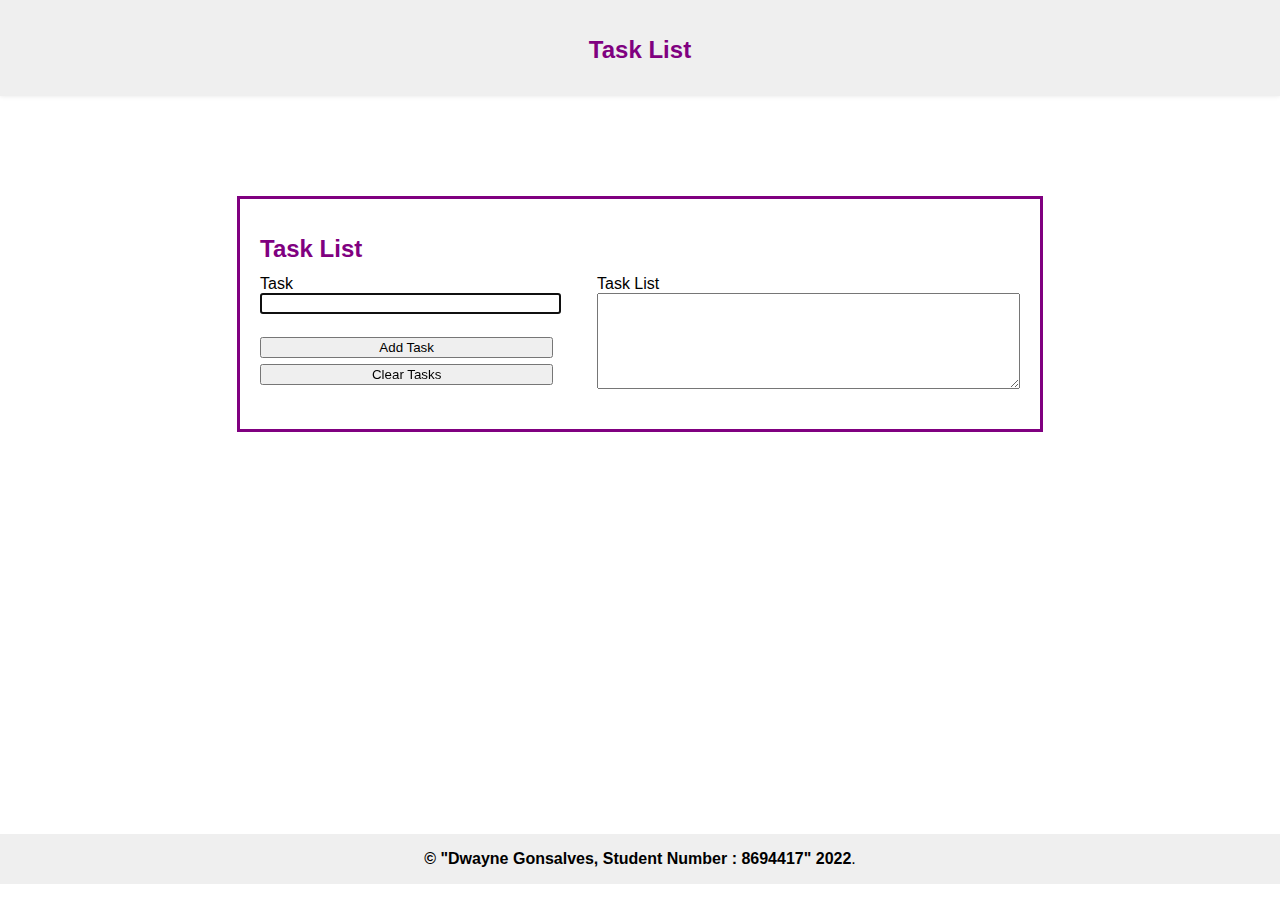
<file: Part1-task_list/task_list/index.html>
<!DOCTYPE html>
<html>
<head>
  <meta charset="UTF-8">
  <meta name="viewport" content="width=device-width, initial-scale=1"> 
  <title>Task List</title>
  <link type="text/css" rel="stylesheet" href="task_list.css">
</head>
<body>

  <header>
    <h1>Task List</h1>
   
</header>

  <main>
    <div class="box">
      <h1>Task List</h1> 
      <div class="left">
        
      <div id="tasks">
          <label for="task_list">Task List</label><br>
          <textarea id="task_list" rows="6" cols="50"></textarea>
      </div>
      <div>
          <label for="task">Task</label><br>
          <input type="text" name="task" id="task">      
      </div> 
      
    </div>   
      <div>
          <input type="button" name="add_task" id="add_task" value="Add Task"><br>
          <input type="button" name="clear_tasks" id="clear_tasks" value="Clear Tasks">      
      </div>
    </div>
    
  </main> 

  <div class="footer"><strong>&copy; "Dwayne Gonsalves, Student Number : 8694417" 2022</strong>.</div>

  <script src="https://code.jquery.com/jquery-3.4.1.min.js"></script>
  <script type="text/javascript" src="task_list.js"></script>
</body>
</html>
</file>
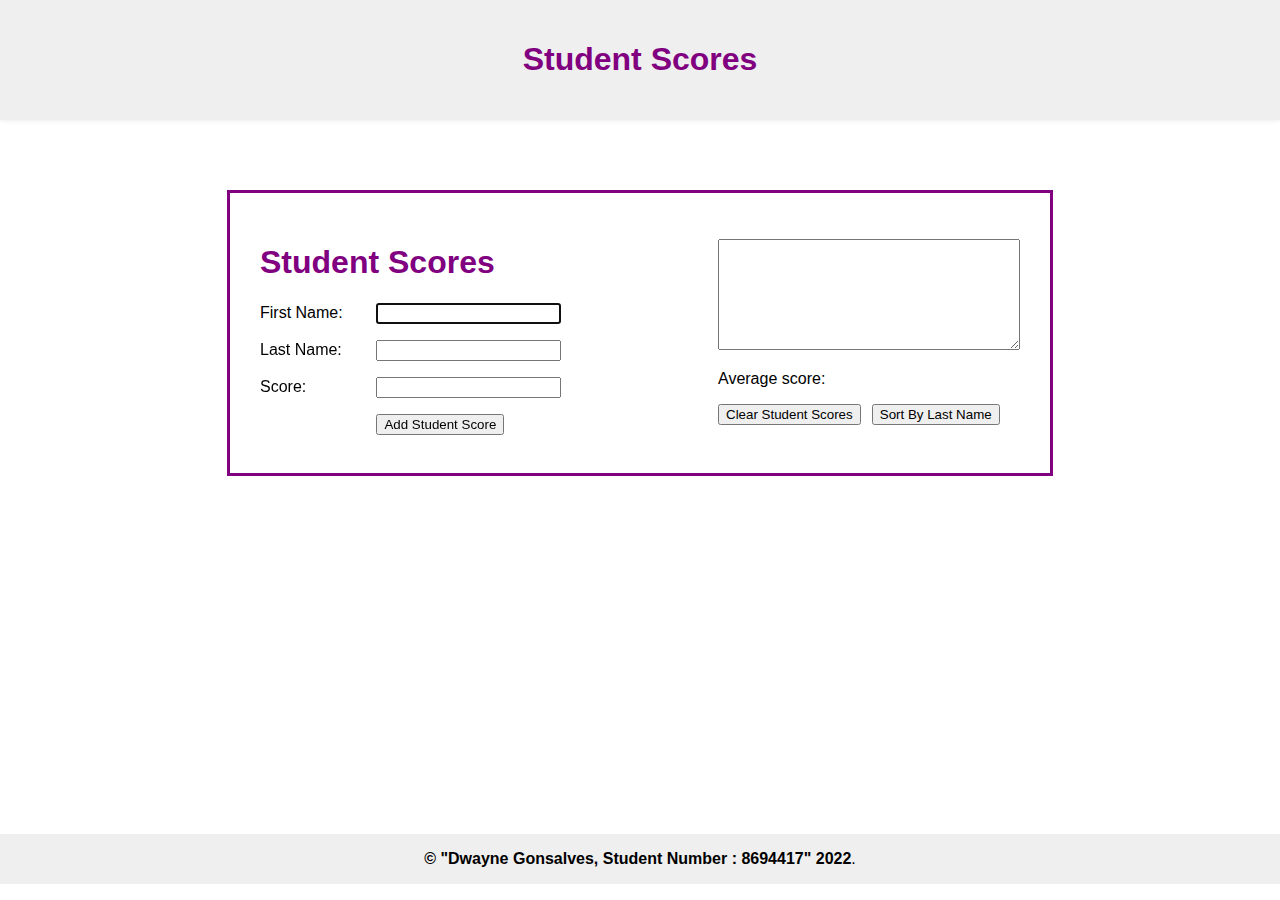
<file: Part2-scores/scores/index.html>
<!DOCTYPE html>
<html>
<head>
	<meta charset="UTF-8">
	<meta name="viewport" content="width=device-width, initial-scale=1">
    <title>Student Scores</title>
    <link rel="stylesheet" href="scores.css">
</head>

<body>
	<header>
		<h1>Student Scores</h1>
	</header>
    <main>
		<div class="box">
        <section>
			<h1>Student Scores</h1>
			<div>
				<label>First Name:</label>
				<input type="text" id="first_name">
			</div>
			<div>
				<label>Last Name:</label>
				<input type="text" id="last_name">
			</div>
			<div>
				<label>Score:</label>
				<input type="text" id="score">
			</div>
			<div>
				<label></label>
				<input type="button" id="add_button" value="Add Student Score">
			</div>
        </section>
		<aside>
			<div>
				<textarea id="scores" rows="7" cols="35"></textarea>
			</div>
			<div>
				<label>Average score:</label>
				<label id="avr_score"></label>
			</div>
			<div>
				<input type="button" id="clear_button" value="Clear Student Scores">
				<input type="button" id="sort_button" value="Sort By Last Name">
			</div>
		</aside>
	</div>
    </main>
	<div class="footer"><strong>&copy; "Dwayne Gonsalves, Student Number : 8694417" 2022</strong>.</div>
	<script src="https://code.jquery.com/jquery-3.4.1.slim.min.js"></script>
   	<script src="scores.js"></script>
</body>
</html>
</file>
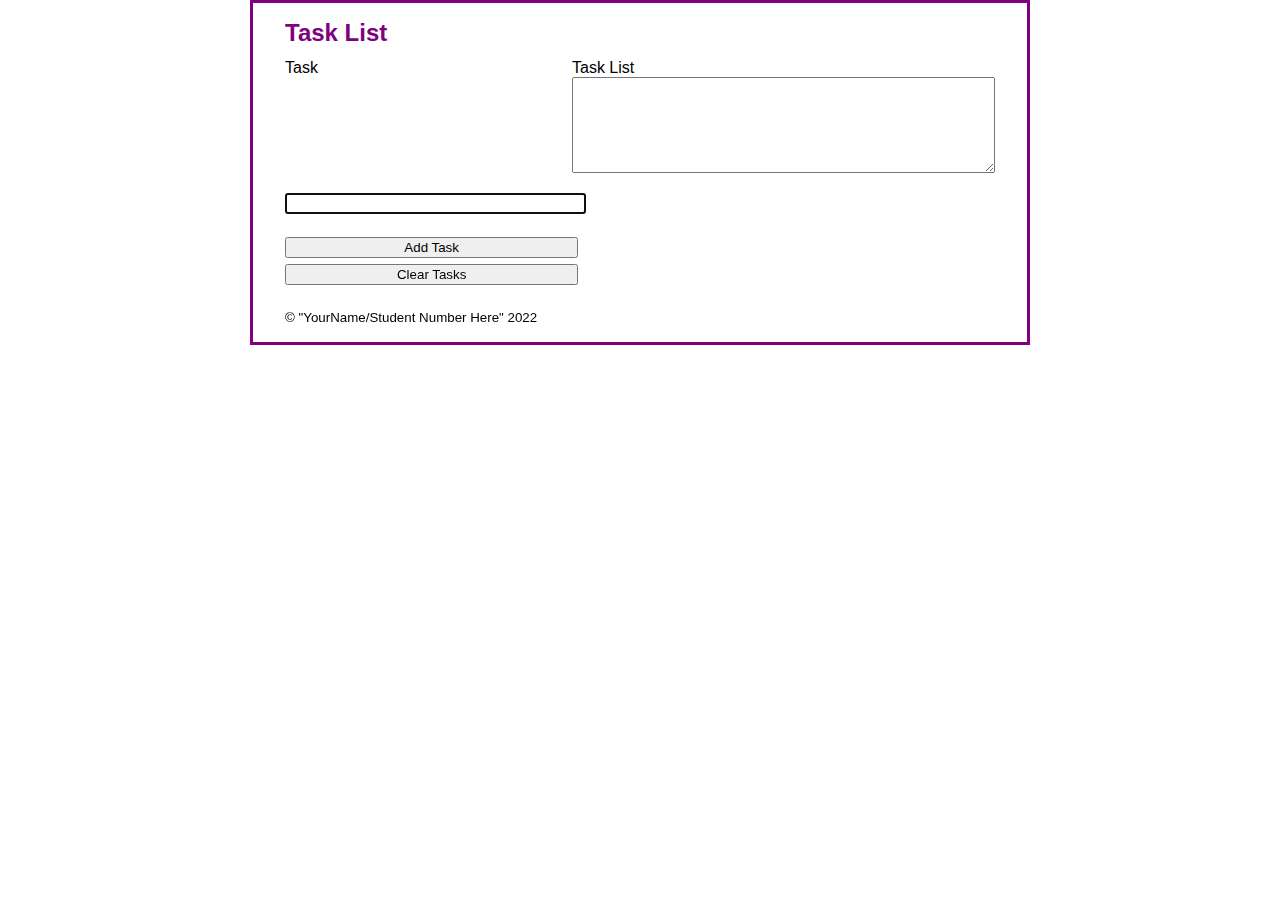
<file: 4/Part1-task_list/task_list/index.html>
<!DOCTYPE html>
<html>
<head>
  <meta charset="UTF-8">
  <meta name="viewport" content="width=device-width, initial-scale=1"> 
  <title>Task List</title>
  <link type="text/css" rel="stylesheet" href="task_list.css">
</head>
<body>
  <main>
    <h1>Task List</h1> 
    <div id="tasks">
        <label for="task_list">Task List</label><br>
        <textarea id="task_list" rows="6" cols="50"></textarea>
    </div>
    <div>
        <label for="task">Task</label><br>
        <input type="text" name="task" id="task">      
    </div>    
    <div>
        <input type="button" name="add_task" id="add_task" value="Add Task"><br>
        <input type="button" name="clear_tasks" id="clear_tasks" value="Clear Tasks">      
    </div>
  </main> 
  <small>&copy; "YourName/Student Number Here" 2022</small>
  <script src="https://code.jquery.com/jquery-3.4.1.min.js"></script>
  <script type="text/javascript" src="task_list.js"></script>
</body>
</html>
</file>
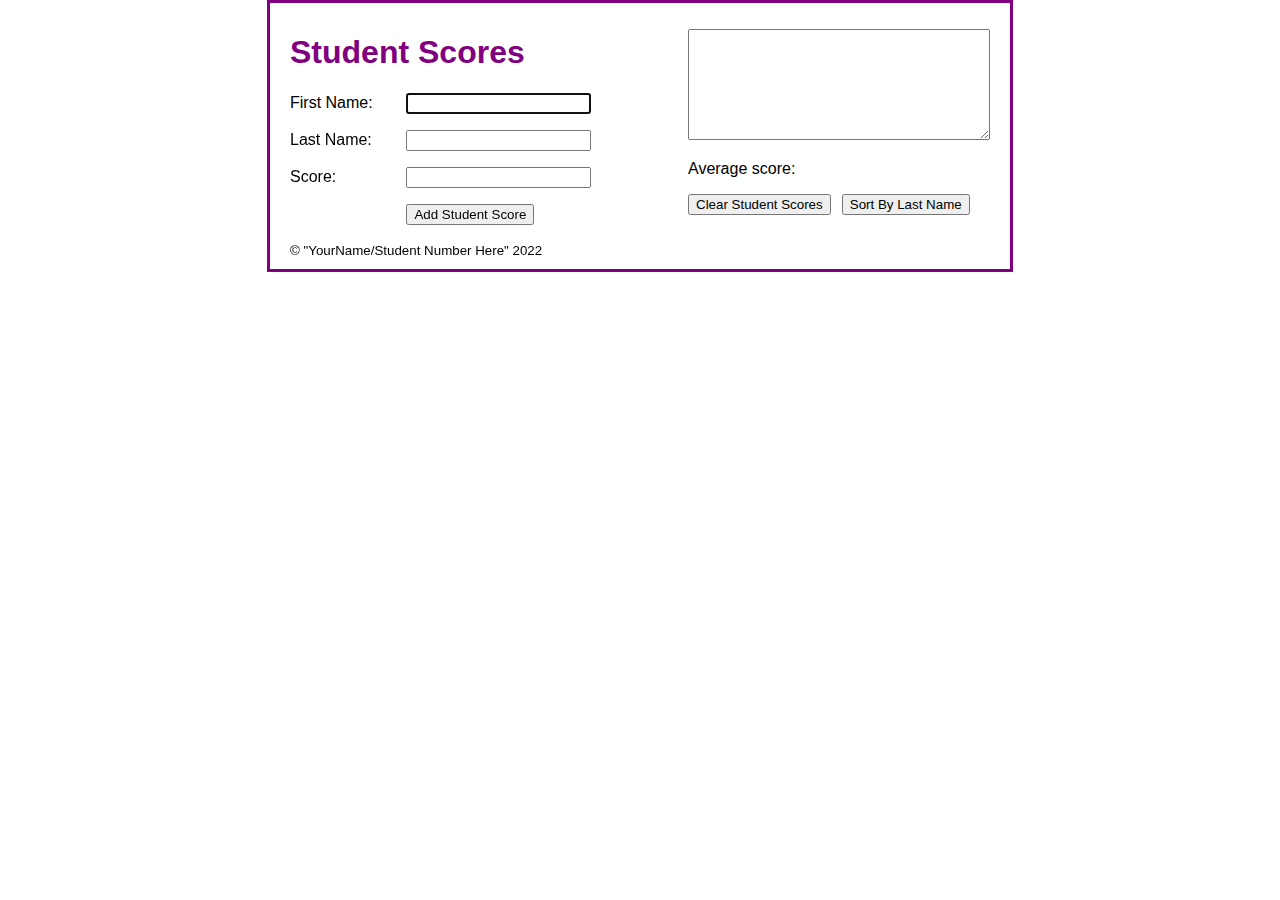
<file: 4/Part2-scores/scores/index.html>
<!DOCTYPE html>
<html>
<head>
	<meta charset="UTF-8">
	<meta name="viewport" content="width=device-width, initial-scale=1">
    <title>Student Scores</title>
    <link rel="stylesheet" href="scores.css">
</head>

<body>
    <main>
        <section>
			<h1>Student Scores</h1>
			<div>
				<label>First Name:</label>
				<input type="text" id="first_name">
			</div>
			<div>
				<label>Last Name:</label>
				<input type="text" id="last_name">
			</div>
			<div>
				<label>Score:</label>
				<input type="text" id="score">
			</div>
			<div>
				<label></label>
				<input type="button" id="add_button" value="Add Student Score">
			</div>
        </section>
		<aside>
			<div>
				<textarea id="scores" rows="7" cols="35"></textarea>
			</div>
			<div>
				<label>Average score:</label>
				<label id="avr_score"></label>
			</div>
			<div>
				<input type="button" id="clear_button" value="Clear Student Scores">
				<input type="button" id="sort_button" value="Sort By Last Name">
			</div>
		</aside>
    </main>
	<small>&copy; "YourName/Student Number Here" 2022</small>
	<script src="https://code.jquery.com/jquery-3.4.1.slim.min.js"></script>
   	<script src="scores.js"></script>
</body>
</html>
</file>
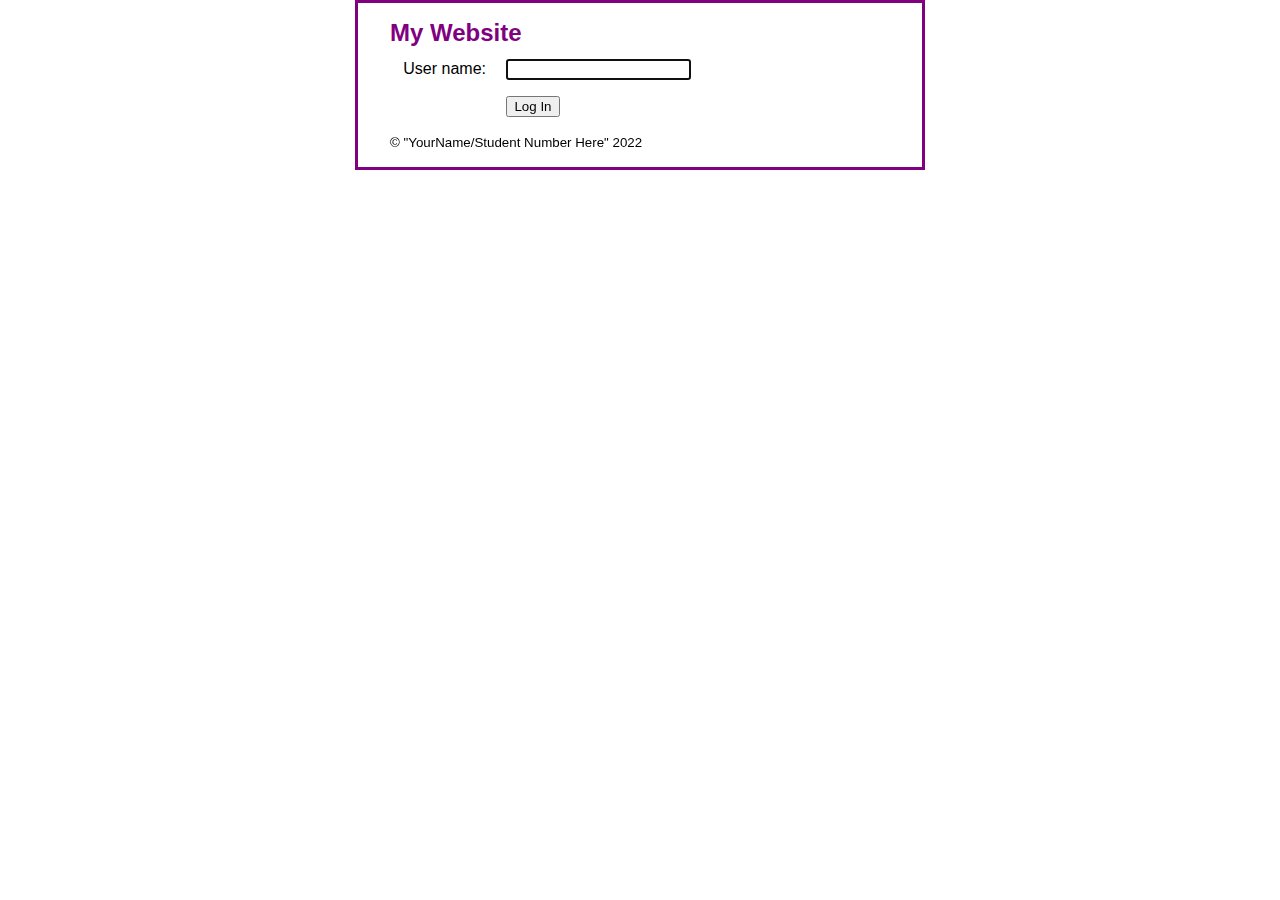
<file: Assignment 3 JS/Part1-login/login/index.html>
<!DOCTYPE html>
<html>

<head>
    <meta charset="UTF-8">
    <meta name="viewport" content="width=device-width, initial-scale=1">
    <title>My Website</title>
    <link rel="stylesheet" type="text/css" href="login.css">
</head>

<body>
    <main>
        <h1>My Website</h1>
        <div>
            <label for="user">User name:</label>
            <input type="text" id="user">
            <span class="message"></span>
        </div>
        <div>
            <label></label>
            <button type="button" id="login">
                Log In
            </button>
        </div>
    </main>
    <small>&copy; "YourName/Student Number Here" 2022</small>

    <script src="https://code.jquery.com/jquery-3.4.1.slim.min.js"></script>
    <script src="login.js"></script>
    <!-- <script src="/path/to/jquery.cookie.js"></script> -->

    <script>
        "use strict";
        // const user = getCookieByName("user");
        // var user1 = $.cookie("user");
        const user = sessionStorage.getItem('user');

        if (user) { // logged in
            goToPage("login.html");
        } else {

            $("#user").focus();
            $("#login").click(() => {
                const user = $("#user").val();
                console.log("data :", user)
                if (user) {
                   
                    setCookie("user",user)
                    goToPage("login.html");

                } else {
                    $("#user").next().text("Please enter a user name.");
                    $("#user").focus();
                }
            });

        }
    </script>


</body>

</html>
</file>
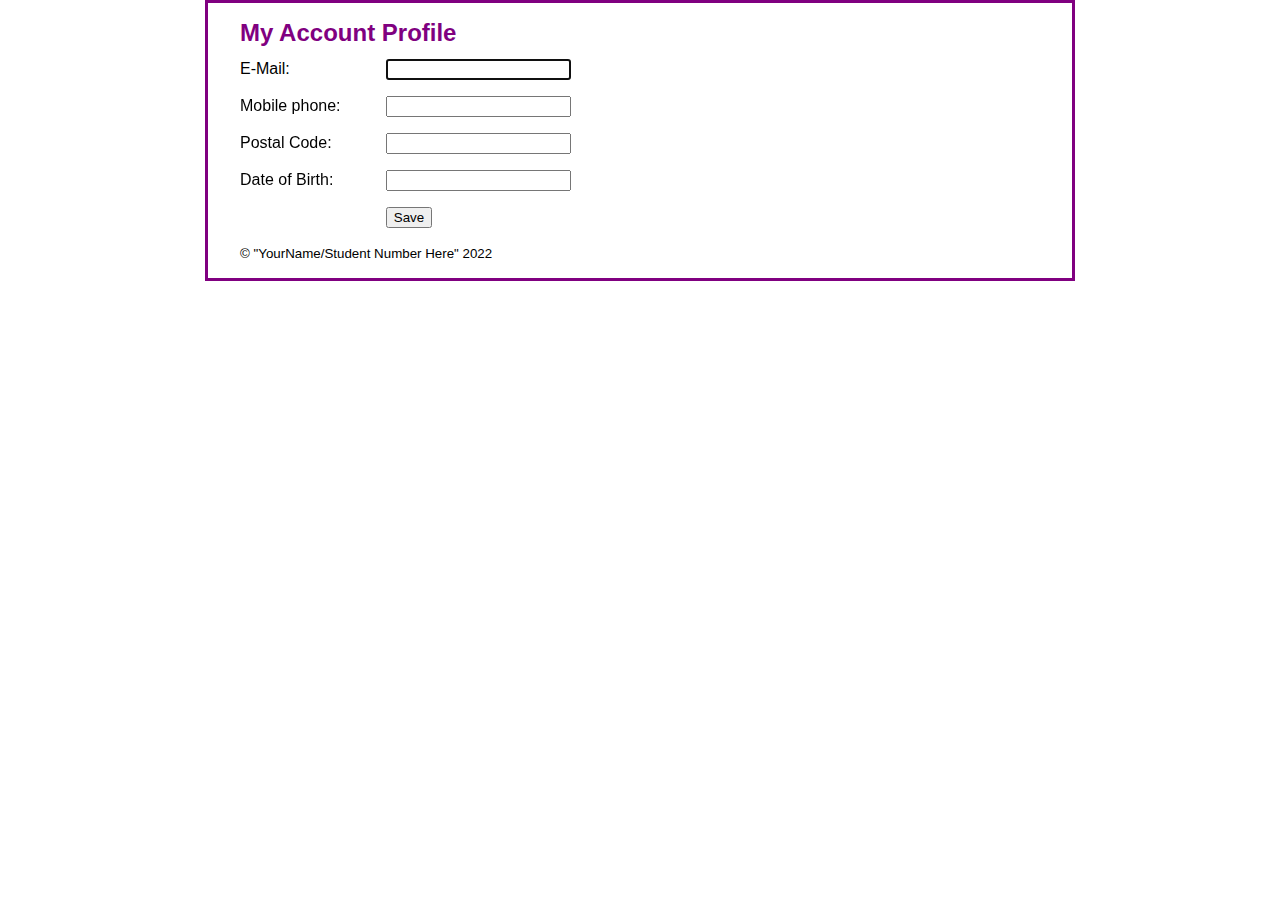
<file: Assignment 3 JS/Part2-profile/profile/index.html>
<!DOCTYPE html>
<html>
<head>
	<meta charset="UTF-8">
	<meta name="viewport" content="width=device-width, initial-scale=1">
    <title>My Account Profile</title>
    <link rel="stylesheet" href="profile.css">
</head>

<body>
	<main>
		<h1>My Account Profile</h1>
		<div>
			<label for="email">E-Mail:</label>
			<input type="text" name="email" id="email">
			<span class="message"></span>
		</div>
		<div>
			<label for="phone">Mobile phone:</label>
			<input type="text" name="phone" id="phone">
			<span class="message"></span>
		</div>
		<div>
			<label for="zip">Postal Code:</label>
			<input type="text" name="postal" id="postal">
			<span class="message"></span>
		</div>
		<div>
			<label for="dob">Date of Birth:</label>
			<input type="text" name="dob" id="dob">
			<span class="message"></span>
		</div>
		<div>
			<label></label>
			<input type="button" id="save" value="Save">
		</div>
	</main>
	<small>&copy; "YourName/Student Number Here" 2022</small>
	<script src="https://code.jquery.com/jquery-3.4.1.slim.min.js"></script>
   	<script src="save_profile.js"></script>
</body>
</html>
</file>
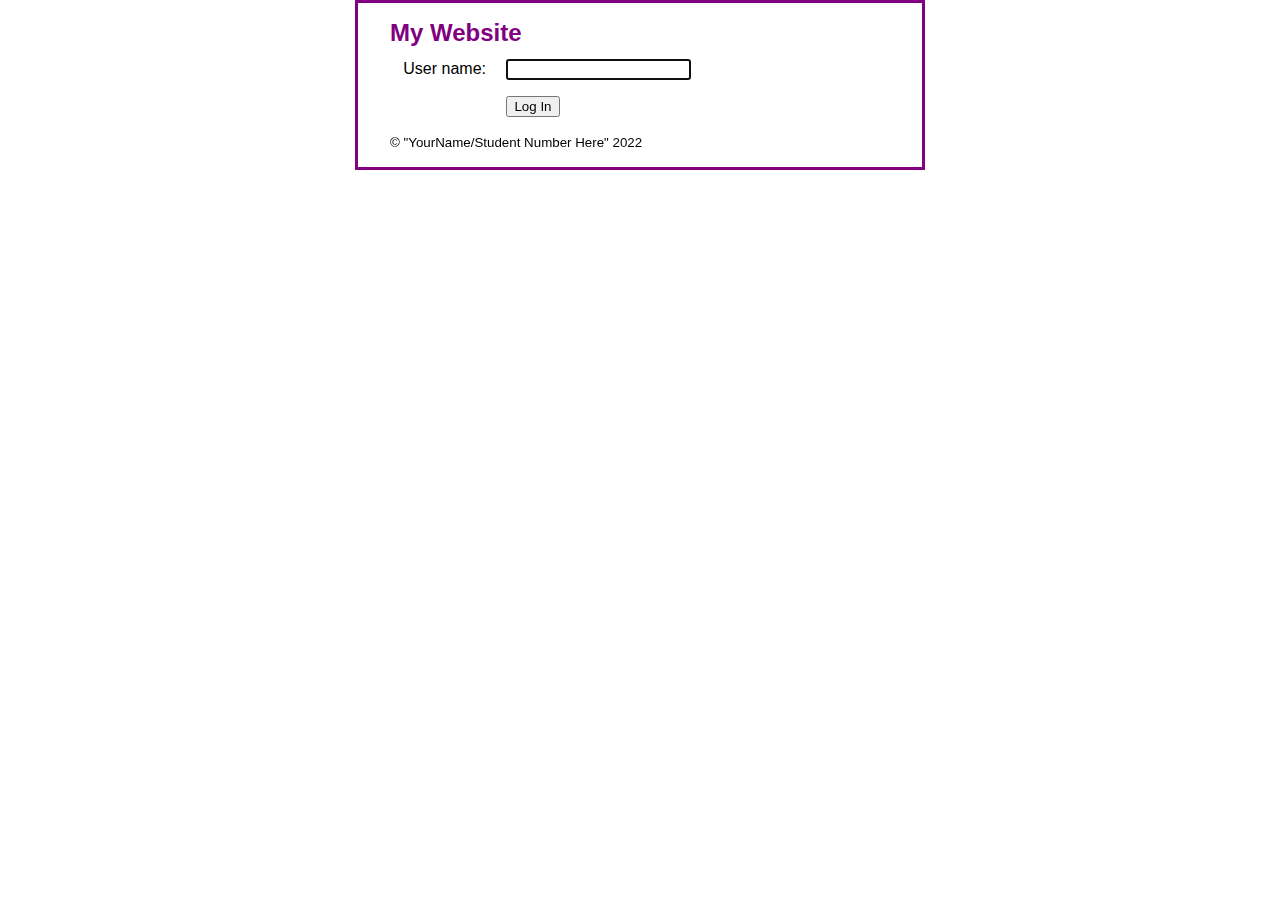
<file: Assignment 3 JS/Part1-login/login/login.html>
<!DOCTYPE html>
<html>

<head>
    <meta charset="UTF-8">
    <meta name="viewport" content="width=device-width, initial-scale=1">
    <title>My Website</title>
    <link rel="stylesheet" type="text/css" href="login.css">
</head>

<body>
    <main class="profile">
        <div>
            <h1>My Website</h1>
            <h2>Welcome, <span id="name"></span>!</h2>
        </div>
        <div>
            <input type="button" id="logout" value="Log Out">
        </div>
    </main>
    <script src="https://code.jquery.com/jquery-3.4.1.slim.min.js"></script>
    <script src="login.js"></script>
    <script>
        "use strict";
        
        const user = sessionStorage.getItem('user');


        if (user) { // logged in
            $("#name").text(user);
            $("#logout").focus();

            $("#logout").click(() => {
                 deleteCookie("user");
                 goToPage("index.html");
            });
        } else {
            goToPage("index.html");
        }
    </script>
</body>

</html>
</file>
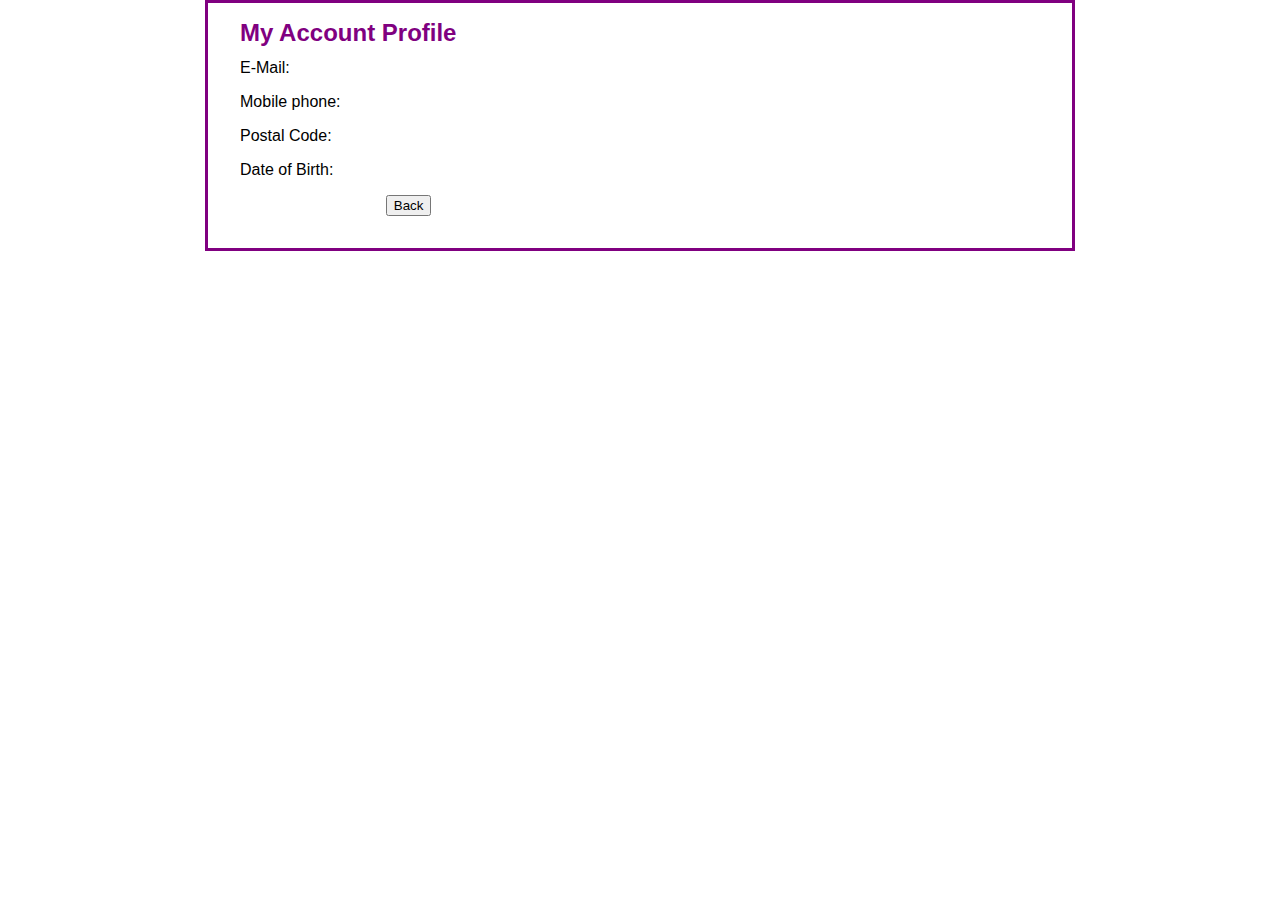
<file: Assignment 3 JS/Part2-profile/profile/profile.html>
<!DOCTYPE html>
<html>
<head>
    <meta charset="UTF-8">
	<meta name="viewport" content="width=device-width, initial-scale=1">
    <title>My Account Profile</title>
	<link rel="stylesheet" href="profile.css">
</head>

<body>
	<main>
		<h1>My Account Profile</h1>
		<div>
			<label>E-Mail:</label>
			<span id="email"></span>
		</div>
		<div>
			<label>Mobile phone:</label>
			<span id="phone"></span>
		</div>
		<div>
			<label>Postal Code:</label>
			<span id="postal"></span>
		</div>
		<div>
			<label>Date of Birth:</label>
			<span id="dob"></span>
		</div>
		<div>
			<label></label>
			<input type="button" id="back" value="Back">
		</div>
	</main>
	<script src="https://code.jquery.com/jquery-3.4.1.slim.min.js"></script>
	<script src="display_profile.js"></script>
</body>
</html>
</file>
<file: Part1-task_list/task_list/task_list.css>
body {
    font-family: Arial, Helvetica, sans-serif;
    background-color: white;
    margin: 0 auto;
}
header {
    background: #efefef;
    box-shadow: 0 0 5px rgba(0, 0, 0, 0.1);
    margin-bottom: 100px;
    display: flex;
    flex-direction: column;
    align-items: center;
    padding: 20px 0;
}
h1 { 
    font-size: 150%;
    color: purple;
    margin-bottom: .5em;
}
div {
    margin-bottom: 1em;
}
input {
    width: 22em;
    margin-right: 1em;
    margin-bottom: .5em;
}
main {
    display: flex;
    align-items: center;
    justify-content: center;
}

.box {
    padding: 20px;
    border: 3px solid purple;
    width: 760px;
}


.footer {
    position: absolute;
    right: 0;
    bottom: 0;
    left: 0;
    padding: 1rem;
    background-color: #efefef;
    text-align: center;
  }
#tasks {
    margin-top: 0;
    float: right;
}
</file>
<file: Part2-scores/scores/scores.css>
body {
    font-family: Arial, Helvetica, sans-serif;
    background-color: white;
    margin: 0 auto;
}
main {
	overflow: hidden;
    display: flex;
    justify-content: center;
}
header {
    background: #efefef;
    box-shadow: 0 0 5px rgba(0, 0, 0, 0.1);
    margin-bottom: 70px;
    display: flex;
    flex-direction: column;
    align-items: center;
    padding: 20px 0;
}
section {
	float: left;
}
aside {
	float: right;
	margin-top: 1em;
}
h1 {
    color: purple;
}
div {
    margin-bottom: 1em;
}
label {
    display: inline-block;
    width: 7em;
}
input {
    margin-right: 0.5em;
}
span {
    color: red;
}

.box {
    width: 760px;
    border: 3px solid purple;
    padding: 30px;
    height: 220px;
}

.footer {
    position: absolute;
    right: 0;
    bottom: 0;
    left: 0;
    padding: 1rem;
    background-color: #efefef;
    text-align: center;
  }
</file>
<file: 4/Part1-task_list/task_list/task_list.css>
body {
    font-family: Arial, Helvetica, sans-serif;
    background-color: white;
    margin: 0 auto;
    width: 710px;
    border: 3px solid purple;
	padding: 0 2em 1em;
}
h1 { 
    font-size: 150%;
    color: purple;
    margin-bottom: .5em;
}
div {
    margin-bottom: 1em;
}
input {
    width: 22em;
    margin-right: 1em;
    margin-bottom: .5em;
}
#tasks {
    margin-top: 0;
    float: right;
}
</file>
<file: 4/Part2-scores/scores/scores.css>
body {
    font-family: Arial, Helvetica, sans-serif;
    background-color: white;
    margin: 0 auto;
    width: 700px;
    border: 3px solid purple;
    padding: 10px 20px;
}
main {
	overflow: hidden;
}
section {
	float: left;
}
aside {
	float: right;
	margin-top: 1em;
}
h1 {
    color: purple;
}
div {
    margin-bottom: 1em;
}
label {
    display: inline-block;
    width: 7em;
}
input {
    margin-right: 0.5em;
}
span {
    color: red;
}
</file>
<file: Assignment 3 JS/Part1-login/login/login.css>
body {
    font-family: Verdana, Arial, Helvetica, sans-serif;
    font-size: 100%;
    background-color: white;
    width: 500px;
    margin: 0 auto;
    border: 3px solid purple;
    padding: 0 2em 1em;
}
h1 { 
    font-size: 150%;
    color: purple;
    margin-bottom: .5em;
}
h2 {
    font-size: 120%;
    margin-bottom: .25em;
}
div {
    margin-bottom: 1em;
}
label {
    display: inline-block;
    width: 6em;
    text-align: right;
    margin-right: 1em;
}
input {
    margin-right: 0.5em;
}
.message {
    color: red;
}
</file>
<file: Assignment 3 JS/Part2-profile/profile/profile.css>
body {
    font-family: Verdana, Arial, Helvetica, sans-serif;
    font-size: 100%;
    background-color: white;
    width: 800px;
    margin: 0 auto;
    border: 3px solid purple;
    padding: 0 2em 1em;
}
h1 { 
    font-size: 150%;
    color: purple;
    margin-bottom: .5em;
}
h2 {
    font-size: 120%;
    margin-bottom: .25em;
}
div {
    margin-bottom: 1em;
}
label {
    display: inline-block;
    width: 8em;
}
input, select {
    margin-left: 1em;
    margin-right: 0.5em;
}
.message {
    color: red;
}
</file>
